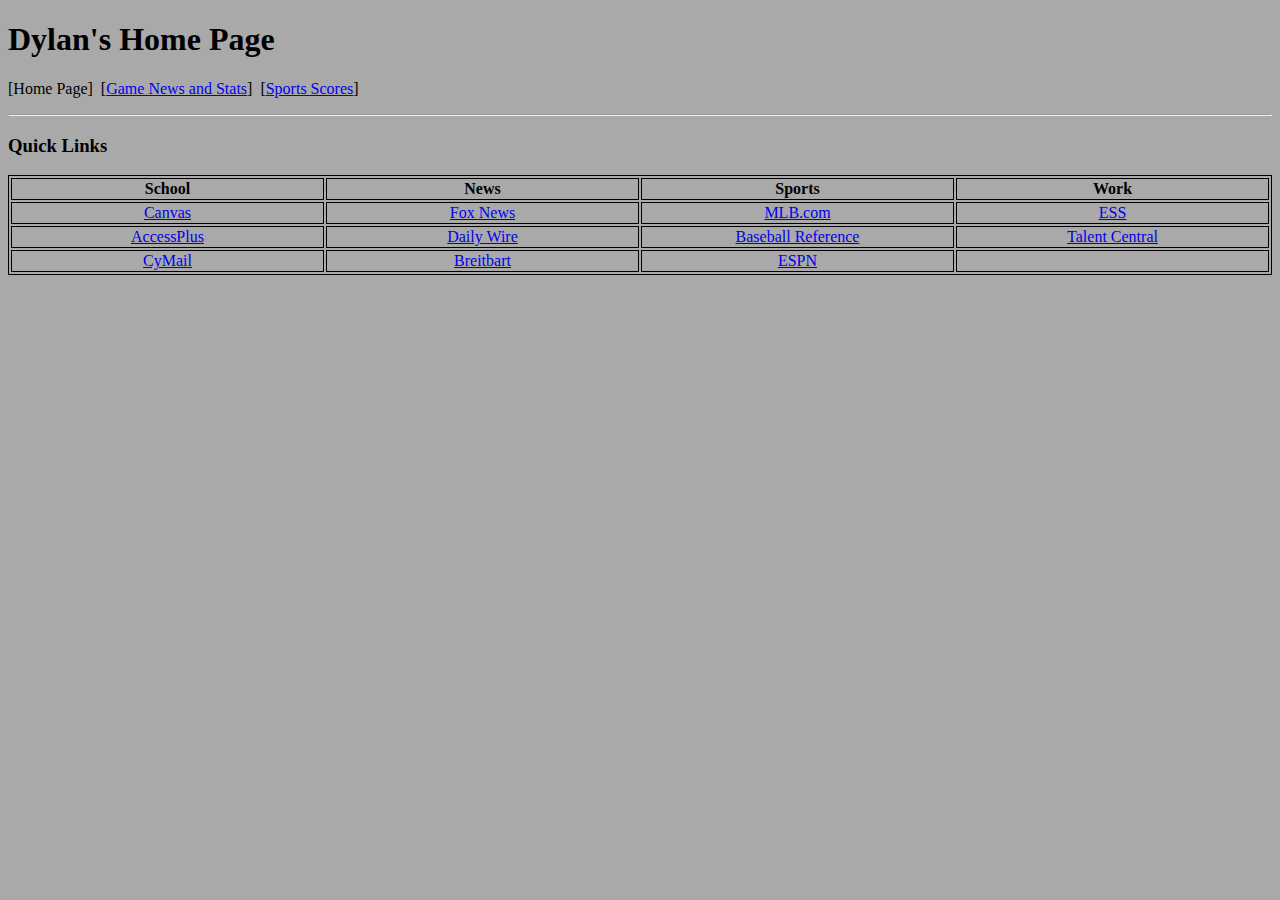
<file: index.html>
<!DOCTYPE html>
<html lang="en">
<head>
    <meta charset="UTF-8">
    <title>Home Page</title>
    <link rel="stylesheet" href="https://stackpath.bootstrapcdn.com/bootstrap/4.5.0/css/bootstrap.min.css" integrity="sha384-9aIt2nRpC12Uk9gS9baDl411NQApFmC26EwAOH8WgZl5MYYxFfc+NcPb1dKGj7Sk" crossorigin="anonymous">
</head>
<body style="background-color:darkgrey">
<h1>Dylan's Home Page</h1>
<p>
    [Home Page]&nbsp&nbsp[<a href="games.html">Game News and Stats</a>]&nbsp&nbsp[<a href="scores.html">Sports Scores</a>]
</p>
<hr>
<h3>Quick Links</h3>
<table style="border:1px solid black;width:100%" id="linkTable">
    <tbody>
    <tr>
        <th style="border:1px solid black;width:25%">School</th>
        <th style="border:1px solid black;width:25%">News</th>
        <th style="border:1px solid black;width:25%">Sports</th>
        <th style="border:1px solid black;width:25%">Work</th>
    </tr>
    <tr>
        <td style="border:1px solid black;text-align: center">
            <a href="https://canvas.iastate.edu">Canvas</a>
        </td>
        <td style="border:1px solid black;text-align: center">
            <a href="https://www.foxnews.com/">Fox News</a>
        </td>
        <td style="border:1px solid black;text-align: center">
            <a href="https://www.mlb.com/">MLB.com</a>
        </td>
        <td style="border:1px solid black;text-align: center">
            <a href="https://ess.deere.com">ESS</a>
        </td>
    </tr>
    <tr>
        <td style="border:1px solid black;text-align: center">
            <a href="https://accessplus.iastate.edu/frontdoor/login.jsp">AccessPlus</a>
        </td>
        <td style="border:1px solid black;text-align: center">
            <a href="https://www.dailywire.com/">Daily Wire</a>
        </td>
        <td style="border:1px solid black;text-align: center">
            <a href="https://www.baseball-reference.com/">Baseball Reference</a>
        </td>
        <td style="border:1px solid black;text-align: center">
            <a href="https://talentcentral.deere.com">Talent Central</a>
        </td>
    </tr>
    <tr>
        <td style="border:1px solid black;text-align: center">
            <a href="https://mail.google.com/mail/u/1/#inbox">CyMail</a>
        </td>
        <td style="border:1px solid black;text-align: center">
            <a href="https://www.breitbart.com/">Breitbart</a>
        </td>
        <td style="border:1px solid black;text-align: center">
            <a href="http://www.espn.com/">ESPN</a>
        </td>
        <td style="border:1px solid black;text-align: center"></td>
    </tr>
    </tbody>
</table>
<script src="https://code.jquery.com/jquery-3.5.1.slim.min.js" integrity="sha384-DfXdz2htPH0lsSSs5nCTpuj/zy4C+OGpamoFVy38MVBnE+IbbVYUew+OrCXaRkfj" crossorigin="anonymous"></script>
<script src="https://cdn.jsdelivr.net/npm/popper.js@1.16.0/dist/umd/popper.min.js" integrity="sha384-Q6E9RHvbIyZFJoft+2mJbHaEWldlvI9IOYy5n3zV9zzTtmI3UksdQRVvoxMfooAo" crossorigin="anonymous"></script>
<script src="https://stackpath.bootstrapcdn.com/bootstrap/4.5.0/js/bootstrap.min.js" integrity="sha384-OgVRvuATP1z7JjHLkuOU7Xw704+h835Lr+6QL9UvYjZE3Ipu6Tp75j7Bh/kR0JKI" crossorigin="anonymous"></script>
</body>
</html>
</file>
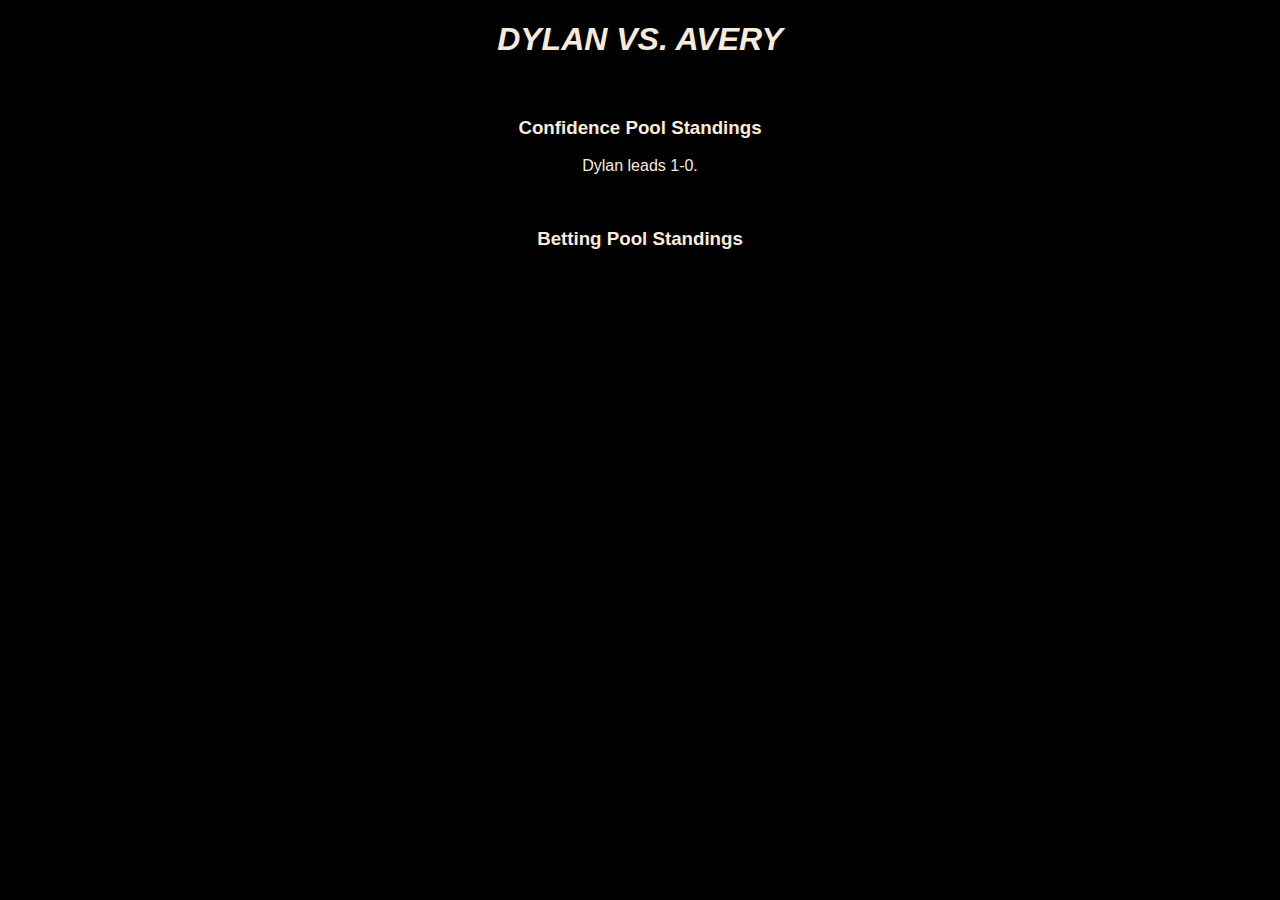
<file: football/index.html>
<!DOCTYPE html>
<html lang="en">
<head>
    <meta charset="UTF-8">
    <title>Dylan vs. Avery</title>
    <link rel="stylesheet" href="style.css">
</head>
<body>
<h1>Dylan vs. Avery</h1>
<br>
<h3>Confidence Pool Standings</h3>
<p>Dylan leads 1-0.</p>
<br>
<h3>Betting Pool Standings</h3>
<p></p>

</body>
</html>
</file>
<file: football/style.css>
h1 {
    text-transform: uppercase;
    font-style: italic;
}

body {
    font-family: "Trebuchet MS", Helvetica, sans-serif;
    color: antiquewhite;
    background-color: black;
    text-align: center;
}
</file>
